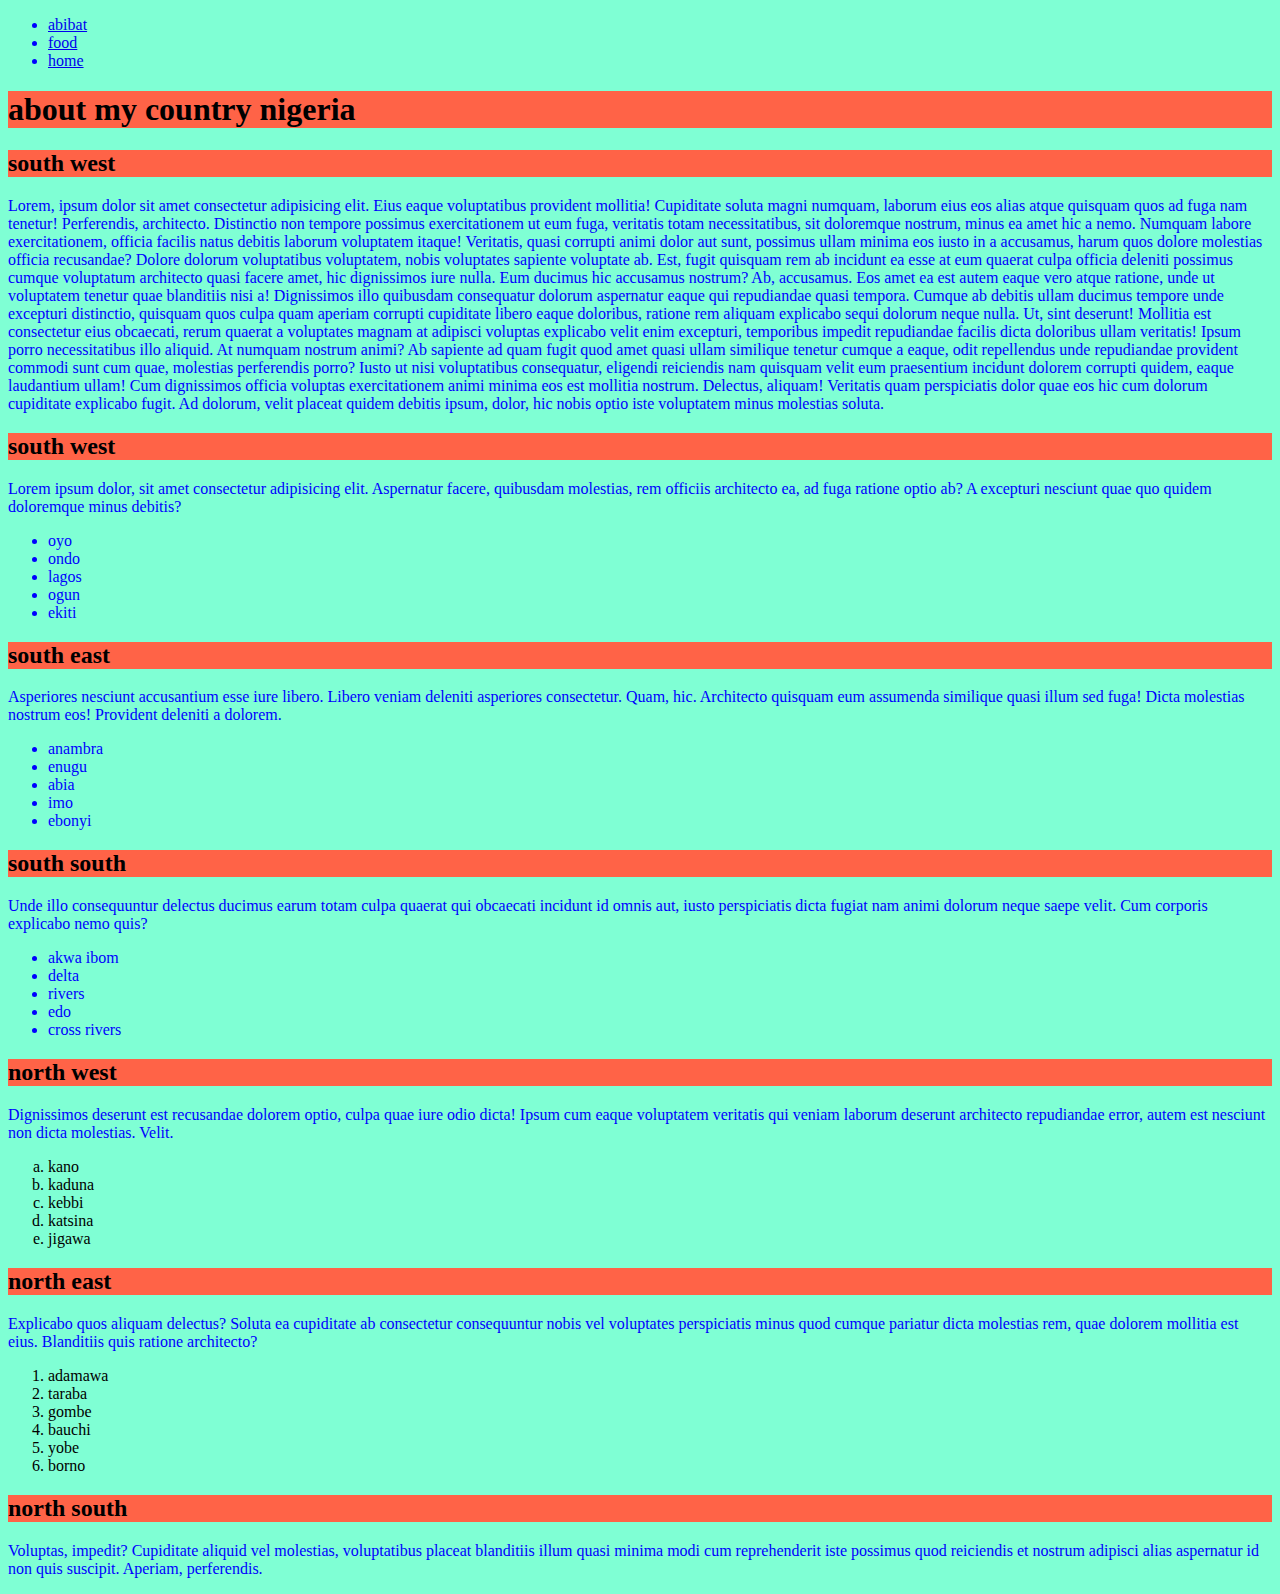
<file: index.html>
<!DOCTYPE html>
<html lang="en">
<head>
    <meta charset="UTF-8">
    <meta name="viewport" content="width=device-width,   -scale=1.0">
    <title>About nigeria</title>
    <link rel="stylesheet" href="./style.css">
</head>
<body>
    <nav>
        <ul>
            <li><a href="./abibat.html">abibat</a></li>
            <li><a href="./food.html">food</a></li>
            <li><a href="./index.html">home</a></li>
        </ul>
    </nav>
    <h1>about my country nigeria</h1>
    <section>
        <h2>south west</h2>
        <p>Lorem, ipsum dolor sit amet consectetur adipisicing elit. Eius eaque voluptatibus provident mollitia! Cupiditate soluta magni numquam, laborum eius eos alias atque quisquam quos ad fuga nam tenetur! Perferendis, architecto.
        Distinctio non tempore possimus exercitationem ut eum fuga, veritatis totam necessitatibus, sit doloremque nostrum, minus ea amet hic a nemo. Numquam labore exercitationem, officia facilis natus debitis laborum voluptatem itaque!
        Veritatis, quasi corrupti animi dolor aut sunt, possimus ullam minima eos iusto in a accusamus, harum quos dolore molestias officia recusandae? Dolore dolorum voluptatibus voluptatem, nobis voluptates sapiente voluptate ab.
        Est, fugit quisquam rem ab incidunt ea esse at eum quaerat culpa officia deleniti possimus cumque voluptatum architecto quasi facere amet, hic dignissimos iure nulla. Eum ducimus hic accusamus nostrum?
        Ab, accusamus. Eos amet ea est autem eaque vero atque ratione, unde ut voluptatem tenetur quae blanditiis nisi a! Dignissimos illo quibusdam consequatur dolorum aspernatur eaque qui repudiandae quasi tempora.
        Cumque ab debitis ullam ducimus tempore unde excepturi distinctio, quisquam quos culpa quam aperiam corrupti cupiditate libero eaque doloribus, ratione rem aliquam explicabo sequi dolorum neque nulla. Ut, sint deserunt!
        Mollitia est consectetur eius obcaecati, rerum quaerat a voluptates magnam at adipisci voluptas explicabo velit enim excepturi, temporibus impedit repudiandae facilis dicta doloribus ullam veritatis! Ipsum porro necessitatibus illo aliquid.
        At numquam nostrum animi? Ab sapiente ad quam fugit quod amet quasi ullam similique tenetur cumque a eaque, odit repellendus unde repudiandae provident commodi sunt cum quae, molestias perferendis porro?
        Iusto ut nisi voluptatibus consequatur, eligendi reiciendis nam quisquam velit eum praesentium incidunt dolorem corrupti quidem, eaque laudantium ullam! Cum dignissimos officia voluptas exercitationem animi minima eos est mollitia nostrum.
        Delectus, aliquam! Veritatis quam perspiciatis dolor quae eos hic cum dolorum cupiditate explicabo fugit. Ad dolorum, velit placeat quidem debitis ipsum, dolor, hic nobis optio iste voluptatem minus molestias soluta.
        </p>
    </section>
<section>
    <h2>south west</h2>
    <p>Lorem ipsum dolor, sit amet consectetur adipisicing elit. Aspernatur facere, quibusdam molestias, rem officiis architecto ea, ad fuga ratione optio ab? A excepturi nesciunt quae quo quidem doloremque minus debitis?</p>
    <ul>
        <li>oyo</li>
        <li>ondo</li>
        <li>lagos</li>
        <li>ogun</li>
        <li>ekiti</li>
    </ul>
</section>
<section>
    <h2>south east</h2>
    <p>Asperiores nesciunt accusantium esse iure libero. Libero veniam deleniti asperiores consectetur. Quam, hic. Architecto quisquam eum assumenda similique quasi illum sed fuga! Dicta molestias nostrum eos! Provident deleniti a dolorem.</p>
    <ul>
        <li>anambra</li>
        <li>enugu</li>
        <li>abia</li>
        <li>imo</li>
        <li>ebonyi</li>
    </ul>
</section>
<section>
    <h2>south south</h2>
    <p>Unde illo consequuntur delectus ducimus earum totam culpa quaerat qui obcaecati incidunt id omnis aut, iusto perspiciatis dicta fugiat nam animi dolorum neque saepe velit. Cum corporis explicabo nemo quis?</p>
    <ul>
        <li>akwa ibom</li>
        <li>delta</li>
        <li>rivers</li>
        <li>edo</li>
        <li>cross rivers</li>
    </ul>
</section>
<section>
    <h2>north west</h2>
    <p>Dignissimos deserunt est recusandae dolorem optio, culpa quae iure odio dicta! Ipsum cum eaque voluptatem veritatis qui veniam laborum deserunt architecto repudiandae error, autem est nesciunt non dicta molestias. Velit.</p>
    <ol type="a">
        <li>kano</li>
        <li>kaduna</li>
        <li>kebbi</li>
        <li>katsina</li>
        <li>jigawa</li>
    </ol>
</section>
<section>
    <h2>north east</h2>
    <p>Explicabo quos aliquam delectus? Soluta ea cupiditate ab consectetur consequuntur nobis vel voluptates perspiciatis minus quod cumque pariatur dicta molestias rem, quae dolorem mollitia est eius. Blanditiis quis ratione architecto?</p>
    <ol>
        <li>adamawa</li>
        <li>taraba</li>
        <li>gombe</li>
        <li>bauchi</li>
        <li>yobe</li>
        <li>borno</li>
    </ol>
</section>
<section>
    
    <h2>north south</h2>
    <p>Voluptas, impedit? Cupiditate aliquid vel molestias, voluptatibus placeat blanditiis illum quasi minima modi cum reprehenderit iste possimus quod reiciendis et nostrum adipisci alias aspernatur id non quis suscipit. Aperiam, perferendis.</p>
</section>
</body>
</html>
</file>
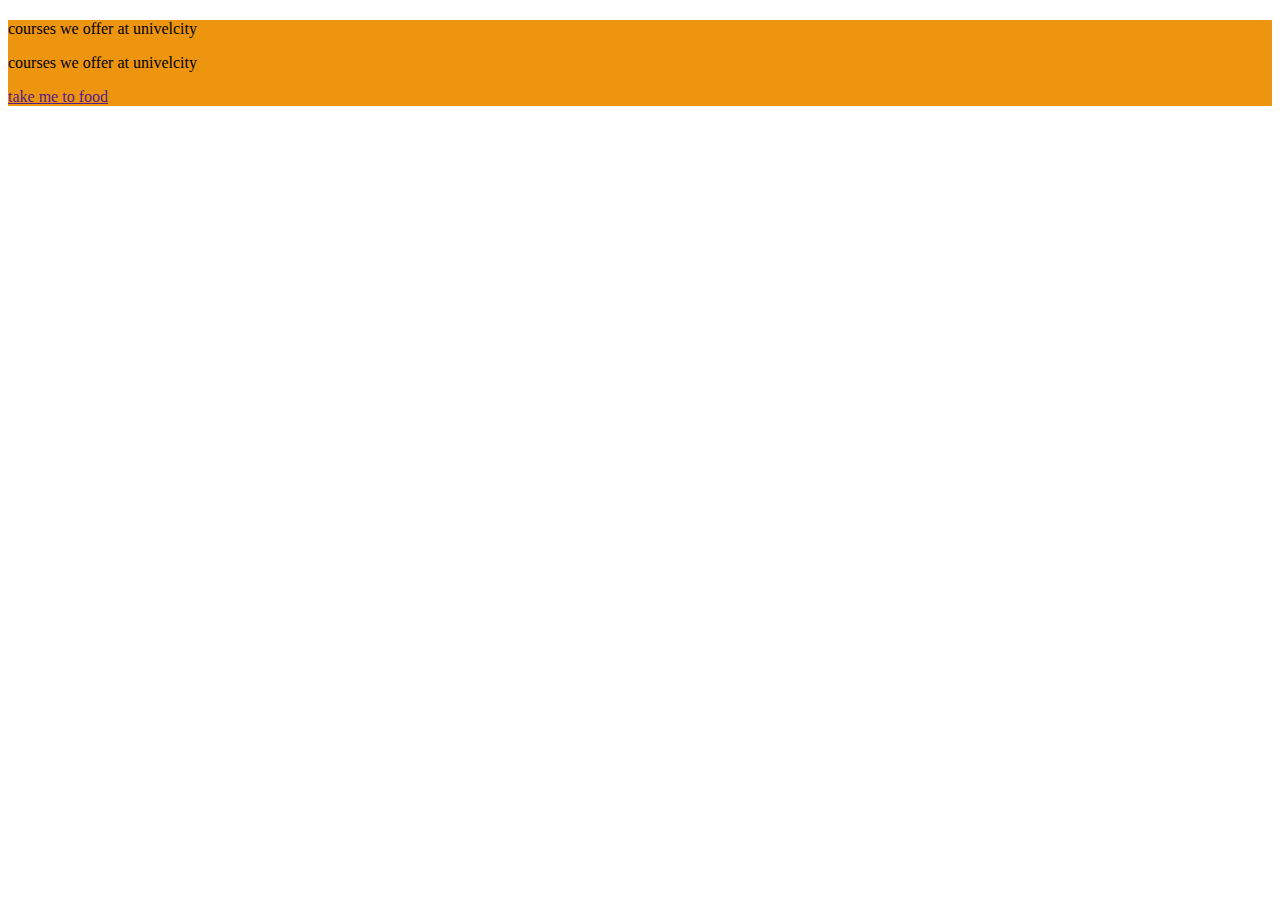
<file: abibat.html>
<!DOCTYPE html>
<html lang="en">
<head>
    <meta charset="UTF-8">
    <meta name="viewport" content="width=, initial-scale=1.0">
    <title>Document</title>
</head>
<body>
    <section style="background-color: rgb(238, 149, 16);">  
        <h2 style="background-color: rgb(130, 84, 24);"></h2> 
        <p>courses we offer at univelcity</p>
        <p>courses we offer at univelcity</p> 
        <a href="">take me to food</a>
    </section>
</body>
</html>
</file>
<file: style.css>
h1{
    background-color: tomato; 
}
p{
    color: blue;
}
body{
    background-color: aquamarine;
}
h2{
    background-color: tomato;
}
ul li{
    color: blue;
}
</file>
